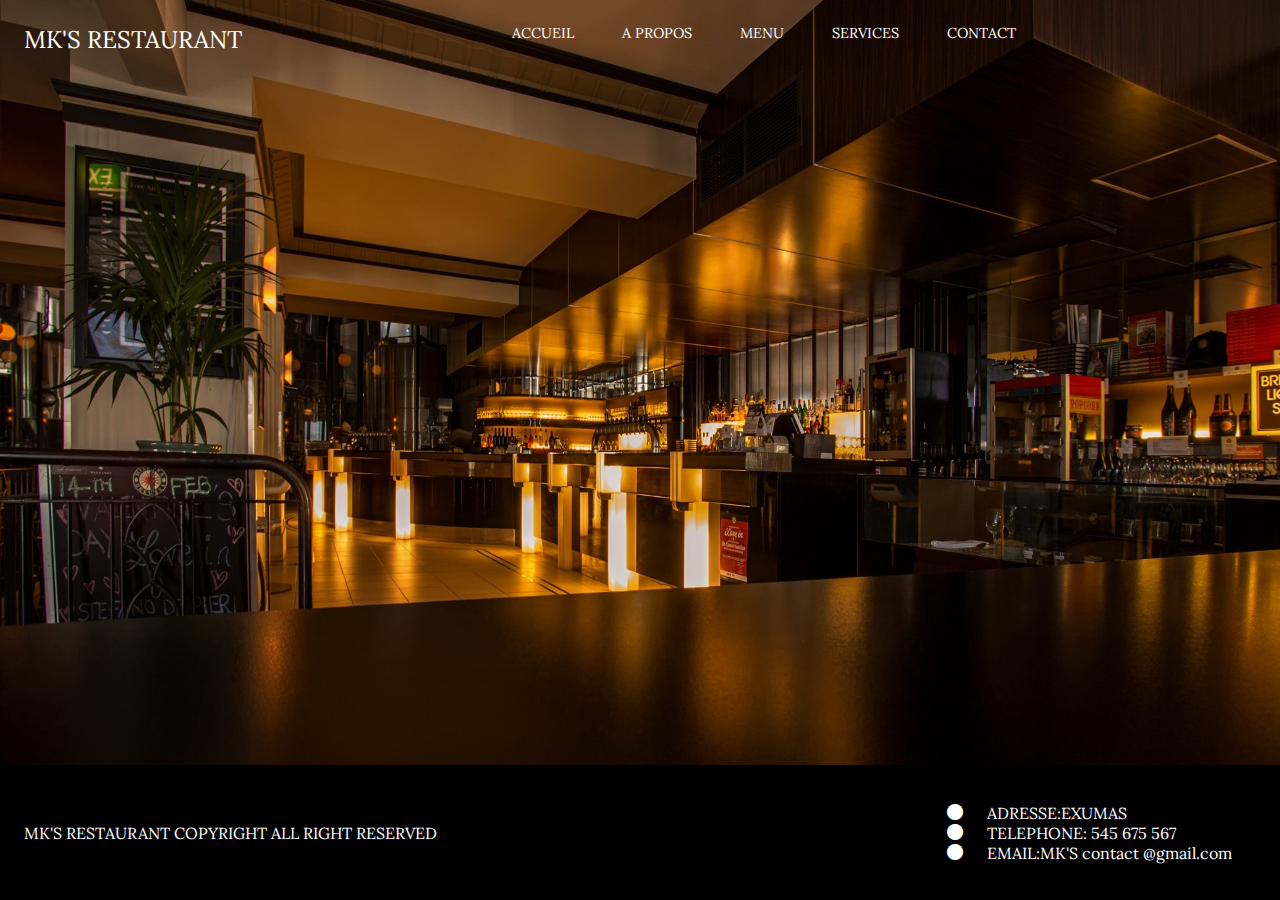
<file: index.html>
<!DOCTYPE html>
<html lang="en">

<head>
    <meta charset="UTF-8">
    <meta http-equiv="X-UA-Compatible" content="IE=edge">
    <meta name="viewport" content="width=device-width, initial-scale=1.0">
    <link rel="stylesheet" href="style.css" />
    <title>MK'S RESTAURANT</title>
    <link rel="stylesheet" href="https://cdnjs.cloudflare.com/ajax/libs/font-awesome/6.2.1/css/all.min.css"
        integrity="sha512-MV7K8+y+gLIBoVD59lQIYicR65iaqukzvf/nwasF0nqhPay5w/9lJmVM2hMDcnK1OnMGCdVK+iQrJ7lzPJQd1w=="
        crossorigin="anonymous" referrerpolicy="no-referrer" />
    <link rel="apple-touch-icon" sizes="180x180" href="/apple-touch-icon.png">
    <link rel="icon" type="image/png" sizes="32x32" href="/favicon-32x32.png">
    <link rel="icon" type="image/png" sizes="16x16" href="/favicon-16x16.png">
    <link rel="shortcut icon" href="ASSETS/favicon.ico" type="image/x-icon">
    <link rel="stylesheet" href="https://cdnjs.cloudflare.com/ajax/libs/font-awesome/6.2.1/css/all.min.css">
</head>

<body class="homepage">
    <header>
        <div class="mk">MK'S RESTAURANT</div>
        <nav>
            <ul>
                <li><a href="index.html">ACCUEIL</a></li>
                <li><a href="a propos.html">A PROPOS</a></li>
                <li><a href="menu.html">MENU</a></li>
                <li><a href="services.html">SERVICES</a></li>
                <li><a href="contact.html">CONTACT</a></li>
            </ul>
        </nav>

        <nav class="navbarmobile">
            <i class="fa-solid fa-bars"></i>
            <div class="navlistmobile">
                <a href="index.html">ACCUEIL</a>
                <a href="a propos.html">A PROPOS</a>
                <a href="menu.html">MENU</a>
                <a href="services.html">SERVICES</a>
                <a href="contact.html">CONTACT</a>
            </div>
        </nav>
    </header>
    <footer>
        <div>MK'S RESTAURANT COPYRIGHT ALL RIGHT RESERVED</div>
        <div class="point-container">
            <div class="point">
                <p><i class="fa-sharp fa-solid fa-circle"></i></p>
                <p><i class="fa-sharp fa-solid fa-circle"></i></p>
                <p><i class="fa-sharp fa-solid fa-circle"></i></p>
            </div>
            <div class="countain">
                <p>ADRESSE:EXUMAS </p>
                <p>TELEPHONE: 545 675 567</p>
                <p>EMAIL:MK'S contact @gmail.com</p>
            </div>
        </div>

    </footer>
    <script src="accueil.js"></script>
    
</body>

</html>
</file>
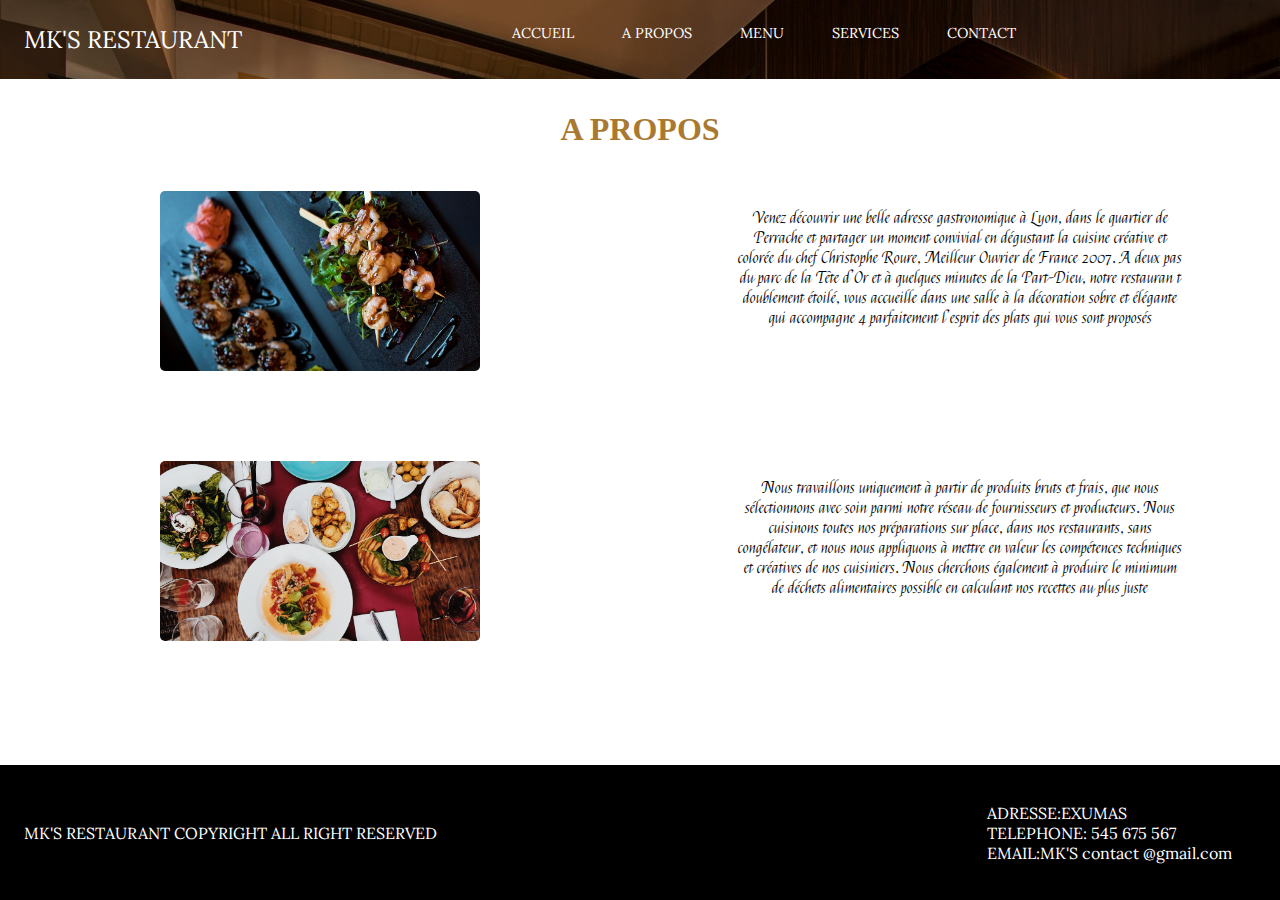
<file: a propos.html>
<!DOCTYPE html>
<html lang="en">

<head>
    <meta charset="UTF-8">
    <meta http-equiv="X-UA-Compatible" content="IE=edge">
    <meta name="viewport" content="width=device-width, initial-scale=1.0">
    <title>Document</title>
    <link rel="stylesheet" href="style.css" />
    <link rel="stylesheet" href="https://cdnjs.cloudflare.com/ajax/libs/font-awesome/6.2.1/css/all.min.css"
        integrity="sha512-MV7K8+y+gLIBoVD59lQIYicR65iaqukzvf/nwasF0nqhPay5w/9lJmVM2hMDcnK1OnMGCdVK+iQrJ7lzPJQd1w=="
        crossorigin="anonymous" referrerpolicy="no-referrer" />

    <link rel="apple-touch-icon" sizes="180x180" href="/apple-touch-icon.png">
    <link rel="icon" type="image/png" sizes="32x32" href="/favicon-32x32.png">
    <link rel="icon" type="image/png" sizes="16x16" href="/favicon-16x16.png">
    <link rel="shortcut icon" href="ASSETS/favicon.ico" type="image/x-icon">

</head>

<body>
    <header>
        <div class="mk">MK'S RESTAURANT</div>
        <nav>
            <ul>
                <li><a href="index.html">ACCUEIL</a></li>
                <li><a href="a propos.html">A PROPOS</a></li>
                <li><a href="menu.html">MENU</a></li>
                <li><a href="services.html">SERVICES</a></li>
                <li><a href="contact.html">CONTACT</a></li>
            </ul>
        </nav>
        <nav class="navbarmobile">
            <i class="fa-solid fa-bars"></i>
            <div class="navlistmobile">
                <a href="index.html">ACCUEIL</a>
                <a href="a propos.html">A PROPOS</a>
                <a href="menu.html">MENU</a>
                <a href="services.html">SERVICES</a>
                <a href="contact.html">CONTACT</a>
            </div>
        </nav>
    </header>
    <main>
        <h1>A PROPOS</h1>
        <div class="lesdeuxblocs">
            <div class="blocgauche">
                <div class="photohaut">
                    <img src="A PROPOS 1.jpg" alt="deux assiettes servis sur une table noire" loading="lazy">
                </div>

                <div class="photobas">
                    <img src="pexels-flo-dahm-541216.jpg">
                </div>

            </div>

            <div class="blocdroit">
                <div class="texthaut">
                    <p>
                        Venez découvrir une belle adresse gastronomique à Lyon, dans le quartier de Perrache et partager
                        un moment convivial en dégustant la cuisine créative et colorée du chef
                        Christophe Roure, Meilleur Ouvrier de France 2007.

                        A deux pas du parc de la Tête d’Or et à quelques minutes de la Part-Dieu, notre restauran
                        t doublement étoilé, vous accueille dans une salle à la décoration sobre et élégante qui
                        accompagne 4
                        parfaitement l’esprit des plats qui vous sont proposés

                    </p>
                </div>
                <div class="textbas">
                    <p>

                        Nous travaillons uniquement à partir de produits bruts et frais, que nous sélectionnons avec
                        soin parmi notre réseau de fournisseurs et producteurs.
                        Nous cuisinons toutes nos préparations sur place, dans nos restaurants, sans congélateur, et
                        nous nous appliquons à mettre en valeur les compétences techniques et créatives de nos
                        cuisiniers.
                        Nous cherchons également à produire le minimum de déchets alimentaires possible en calculant nos
                        recettes au plus juste

                    </p>
                </div>

            </div>
        </div>
    </main>
    <footer>
        <div>MK'S RESTAURANT COPYRIGHT ALL RIGHT RESERVED</div>
        <div class="point-container">
            <div class="point">
                <p><i class="fa-sharp fa-solid fa-circle"></i></p>
                <p><i class="fa-sharp fa-solid fa-circle"></i></p>
                <p><i class="fa-sharp fa-solid fa-circle"></i></p>
            </div>
            <div class="countain">
                <p>ADRESSE:EXUMAS </p>
                <p>TELEPHONE: 545 675 567</p>
                <p>EMAIL:MK'S contact @gmail.com</p>
            </div>
        </div>
    </footer>
    <script src="accueil.js"></script>
</body>

</html>
</file>
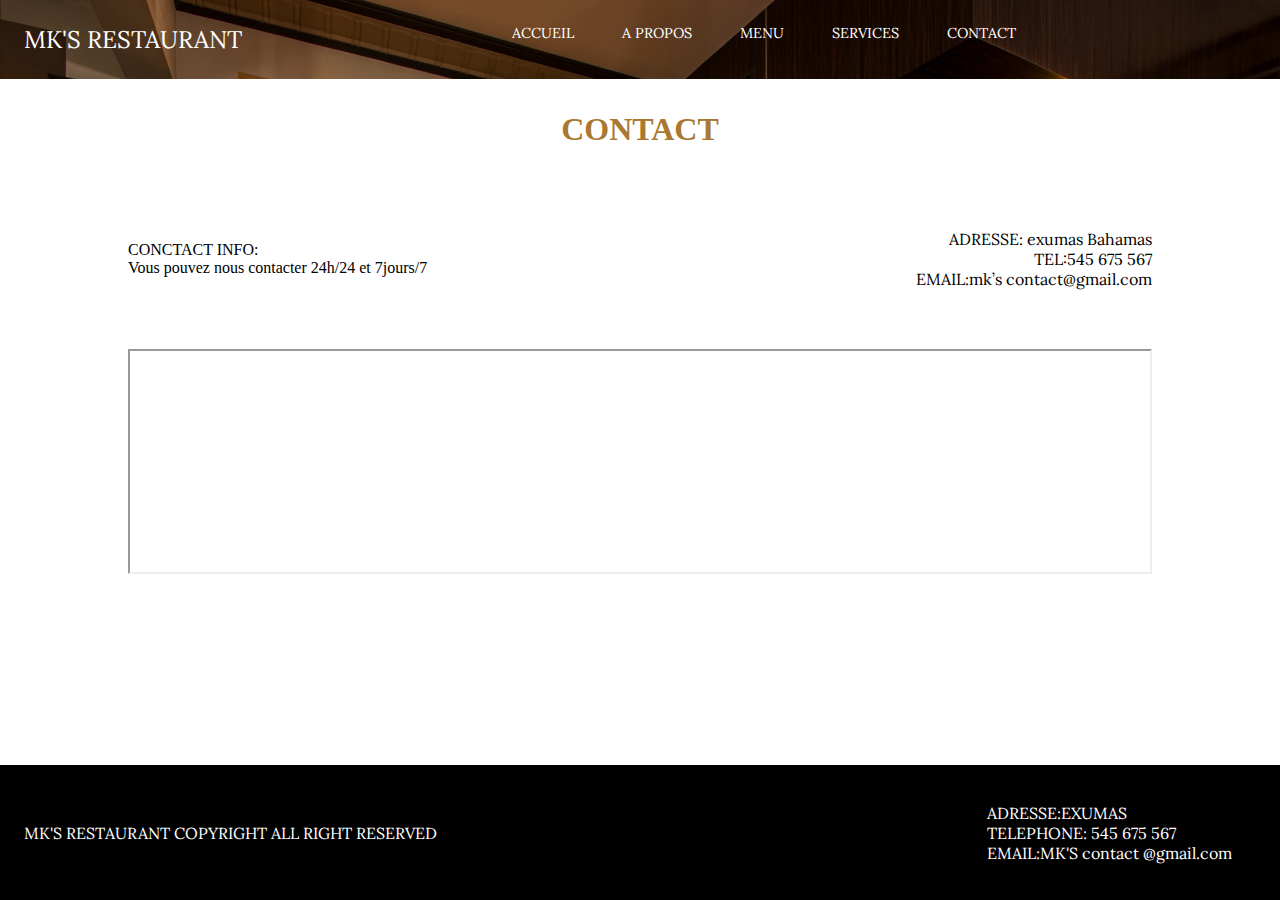
<file: contact.html>
<!DOCTYPE html>
<html lang="en">

<head>
    <meta charset="UTF-8">
    <meta http-equiv="X-UA-Compatible" content="IE=edge">
    <meta name="viewport" content="width=device-width, initial-scale=1.0">
    <link rel="stylesheet" href="style.css" />
    <title>MK'S RESTAURANT</title>
    <link rel="stylesheet" href="https://cdnjs.cloudflare.com/ajax/libs/font-awesome/6.2.1/css/all.min.css"
        integrity="sha512-MV7K8+y+gLIBoVD59lQIYicR65iaqukzvf/nwasF0nqhPay5w/9lJmVM2hMDcnK1OnMGCdVK+iQrJ7lzPJQd1w=="
        crossorigin="anonymous" referrerpolicy="no-referrer" />
    <link rel="apple-touch-icon" sizes="180x180" href="/apple-touch-icon.png">
    <link rel="icon" type="image/png" sizes="32x32" href="/favicon-32x32.png">
    <link rel="icon" type="image/png" sizes="16x16" href="/favicon-16x16.png">
    <link rel="shortcut icon" href="ASSETS/favicon.ico" type="image/x-icon">




</head>

<body>
    <header>
        <div class="mk">MK'S RESTAURANT</div>
        <nav>
            <ul>
                <li><a href="index.html">ACCUEIL</a></li>
                <li><a href="a propos.html">A PROPOS</a></li>
                <li><a href="menu.html">MENU</a></li>
                <li><a href="services.html">SERVICES</a></li>
                <li><a href="contact.html">CONTACT</a></li>
            </ul>
            <nav class="navbarmobile">
                <i class="fa-solid fa-bars"></i>
                <div class="navlistmobile">
                    <a href="index.html">ACCUEIL</a>
                    <a href="a propos.html">A PROPOS</a>
                    <a href="menu.html">MENU</a>
                    <a href="services.html">SERVICES</a>
                    <a href="contact.html">CONTACT</a>
                </div>
            </nav>
        </nav>
    </header>
    <main class="parent">
        

        <div class="titre">
            <h1>CONTACT</h1>
        </div>
        <div class="contact">
            <p class="pcontact"> CONCTACT INFO:</p>
            <p class="pcontact"> Vous pouvez nous contacter 24h/24 et
                7jours/7</p>
        </div>
        <div class="text1">
           <p class="pcontacts"> ADRESSE: exumas Bahamas</p>
           <p class="pcontacts" >TEL:545 675 567</p>
           <p class="pcontacts"> EMAIL:mk’s contact@gmail.com</p>
        </div>
        <div class="iframe1">

            <iframe
                src="https://www.google.com/maps/embed?pb=!1m14!1m8!1m3!1d11136.967660801218!2d4.8271689!3d45.7462959!3m2!1i1024!2i768!4f13.1!3m3!1m2!1s0x0%3A0xabc36e768b27c9a0!2sWild%20Code%20School%20-%20Formation%20d%C3%A9veloppeur%20web%20%26%20data%20analyst!5e0!3m2!1sfr!2sfr!4v1669890121002!5m2!1sfr!2sfr"></iframe>
        </div>
        <div class="blocvide"> </div>


















    </main>
    <footer>
        <div>MK'S RESTAURANT COPYRIGHT ALL RIGHT RESERVED</div>
        <div class="point-container">
            <div class="point">
                <p><i class="fa-sharp fa-solid fa-circle"></i></p>
                <p><i class="fa-sharp fa-solid fa-circle"></i></p>
                <p><i class="fa-sharp fa-solid fa-circle"></i></p>
            </div>
            <div class="countain">
                <p>ADRESSE:EXUMAS </p>
                <p>TELEPHONE: 545 675 567</p>
                <p>EMAIL:MK'S contact @gmail.com</p>
            </div>
        </div>

    </footer>
    <script src="accueil.js"></script>
</body>

</html>
</file>
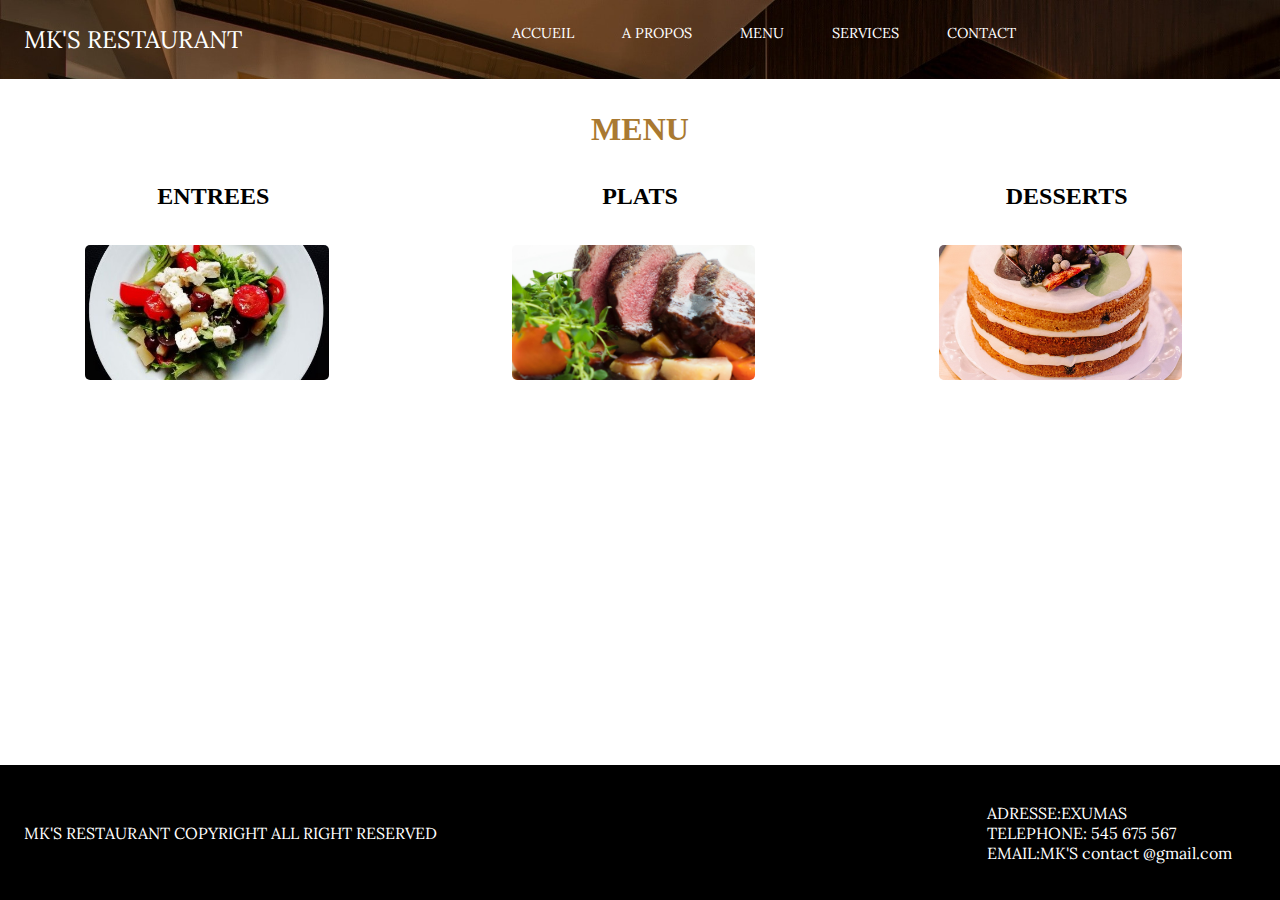
<file: menu.html>
<!DOCTYPE html>
<html lang="en">

<head>
    <meta charset="UTF-8">
    <meta http-equiv="X-UA-Compatible" content="IE=edge">
    <meta name="viewport" content="width=device-width, initial-scale=1.0">
    <link rel="stylesheet" href="style.css" />
    <title>MK'S RESTAURANT</title>
    <link rel="stylesheet" href="https://cdnjs.cloudflare.com/ajax/libs/font-awesome/6.2.1/css/all.min.css"
        integrity="sha512-MV7K8+y+gLIBoVD59lQIYicR65iaqukzvf/nwasF0nqhPay5w/9lJmVM2hMDcnK1OnMGCdVK+iQrJ7lzPJQd1w=="
        crossorigin="anonymous" referrerpolicy="no-referrer" />
    <link rel="apple-touch-icon" sizes="180x180" href="/apple-touch-icon.png">
    <link rel="icon" type="image/png" sizes="32x32" href="/favicon-32x32.png">
    <link rel="icon" type="image/png" sizes="16x16" href="/favicon-16x16.png">
    <link rel="shortcut icon" href="ASSETS/favicon.ico" type="image/x-icon">




</head>

<body>
    <header>
        <div class="mk">MK'S RESTAURANT</div>
        <nav>
            <ul>
                <li><a href="index.html">ACCUEIL</a></li>
                <li><a href="a propos.html">A PROPOS</a></li>
                <li><a href="menu.html">MENU</a></li>
                <li><a href="services.html">SERVICES</a></li>
                <li><a href="contact.html">CONTACT</a></li>
            </ul>
        </nav>
        <nav class="navbarmobile">
            <i class="fa-solid fa-bars"></i>
            <div class="navlistmobile">
                <a href="index.html">ACCUEIL</a>
                <a href="a propos.html">A PROPOS</a>
                <a href="menu.html">MENU</a>
                <a href="services.html">SERVICES</a>
                <a href="contact.html">CONTACT</a>
            </div>
        </nav>
    </header>
    <main>
        <h1 >MENU</h1>
        <div class="blocphoto">

            <div class="dimension">
                <h2>ENTREES</h2>
                <div class="img1">
                    <img src="ASSETS/entree2.jpg" alt="assiette de salades ">

                </div>
                <div class="hoverentree">

                    <h3> CESAR 10 EUROS</h3>
                    <p> SALADES/TOMATES/POULETS</p>
                    <h3> AGNOLOTTI 10 EUROS</h3>

                    <p>ROQUETTE/TOMATES CERISES</p>
                    <h3> OS-HI SUSHI 10 EUROS</h3>

                    <p> DE SAUMON FUMEE MAISON ET CITRON VERT</p>

                </div>


            </div>
            <div class="dimension">
                <h2>PLATS</H2>
                <div class="img2">
                    <img src="ASSETS/plats2.jpg " alt="">
                </div>
                <div class="hoverplats">

                    <h3> POULET AU CITRON 18 EUROS </h3>
                    <p> POULET CUISINER A LA BRAISE SUR SON LIT DE CITRON</p>
                    <h3>DE HOMARD 22 EUROS </h3>
                    <p> HOMARD/TOMATES</p>

                    <h3> FILET DE BOEUF 27 EUROS</h3>

                    <p>POMME DE TERRE /SAUCE CHAMPIGNONS</p>
                </div>




            </div>
            <div class="dimension">
                <h2>DESSERTS</h2>
                <div class = "img3">
                    <img src="ASSETS/dessert2.jpg" alt="">
                </div>
                <div class="hoverdessert">


                    <h3> SPHERE AU CHOCOLAT 10 EUROS</h3>

                    <p> CHOCOLAT /COULIS DE PARLINE/</p>
                    <h3> POIRE BELLE HELENE 10 EUROS</h3>

                    <p> POIRE FLAMBEE DE PERRRACHE/VANILLE</p>

                    <h3> LE NID D’ABEILLE 10 EUROS</h3>

                    <p> COMPOTE DE FRUITS ROUGES /EMULSION DE MIEL DE LAVANDE</p>
                    
                </div>
            </div>



        </div>





    </main>
    <footer>
        <div>MK'S RESTAURANT COPYRIGHT ALL RIGHT RESERVED</div>
        <div class="point-container">
            <div class="point">
                <p><i class="fa-sharp fa-solid fa-circle"></i></p>
                <p><i class="fa-sharp fa-solid fa-circle"></i></p>
                <p><i class="fa-sharp fa-solid fa-circle"></i></p>
            </div>
            <div class="countain">
                <p>ADRESSE:EXUMAS </p>
                <p>TELEPHONE: 545 675 567</p>
                <p>EMAIL:MK'S contact @gmail.com</p>
            </div>
        </div>

    </footer>
    
    <script src="script.js"></script>
</body>

</html>
</file>
<file: style.css>
@import url("https://fonts.googleapis.com/css2?family=Lora&display=swap");
@import url("https://fonts.googleapis.com/css2?family=Felipa&display=swap");

* {
  margin: 0;
  padding: 0;
  box-sizing: border-box;
  text-decoration: none;
  list-style-type: none;
  color: white;
}

.homepage {
  height: 100vh;
  /*  width: 100vw;*/
}

.homepage header {
  height: 85vh;
}

header {
  background-image: url(ASSETS/IMAGE\ RESTAU.jpg);
  background-size: cover;
  display: flex;
  justify-content: space-between;
  padding: 1.5rem;
  font-family: "Lora";
}

.mk {
  font-size: 1.5rem;
}

nav {
  width: 60vw;
}

nav ul {
  display: flex;
  align-items: center;
}

nav ul li {
  margin: 0 1.5rem;
  font-size: 0.9rem;
}

nav ul li a:hover {
  color: rgba(169, 121, 49, 1);
  transition: 0.5s;
}

footer {
  height: 15vh;
  display: flex;
  justify-content: space-between;
  background-color: black;
  color: white;
  align-items: center;
  font-family: "Lora";
  padding: 0 1.5rem;
  position: fixed;
  bottom: 0;
  width: 100%;
}

.point-container {
  display: flex;
}

.countain {
  display: flex;
  flex-direction: column;
  align-items: flex-start;
  margin: 0 1.5rem;
}
.countain > p {
  font-family: "Lora";
  color: white;
}

/* *********************CSS a propos********************/

main {
  height: 70vh;
}

main h1 {
  text-align: center;
  padding-top: 2rem;
  color: rgba(169, 121, 49, 1);
}

.lesdeuxblocs {
  display: flex;
  color: black;
  height: 60vh;
  width: 100%;
}

.blocgauche {
  display: flex;
  width: 50vw;
  height: 60vh;
  align-items: center;
  flex-direction: column;
  justify-content: space-around;
}

.photohaut img {
  /*margin-left: -100vw;*/
  width: 25vw;
  height: 20vh;
  object-fit: cover;
  animation-name: slideIn;
  animation-duration: 5s;
  animation-iteration-count: 1;
}

@keyframes slideIn {
  0% {
    transform: translate(-100vw, 0px);
  }

  50% {
    transform: translate(0vw, 0px);
  }

  100% {
    transform: translate(0px 0px);
  }
}

.photobas img {
  /* margin-left: -100vw;*/
  width: 25vw;
  height: 20vh;
  object-fit: cover;
  /*animation-name: slideIn;
    animation-duration: 5s;
    animation-iteration-count:1 ;*/
}

@keyframes slideIn {
  0% {
    transform: translate(100vh, 0px);
  }

  50% {
    transform: translate(0vw, 0px);
  }

  100% {
    transform: translate(0vw, 0px);
  }
}

.blocdroit {
  color: black;
  display: flex;
  width: 50vw;
  height: 60vh;
  align-items: center;
  flex-direction: column;
  justify-content: space-around;
}

.texthaut {
  margin-top: 60px;
  width: 35vw;
  height: 30vh;
  font-size: 1rem;
}

.textbas {
  margin-top: 60px;
  width: 35vw;
  height: 30vh;
  font-size: 1rem;
  animation-name: slideIn;
  animation-duration: 5s;
  animation-iteration-count: 1;
}

p {
  color: black;
}

/***************************************************CSS PAGE 3 MENU***********************************************************/

.blocphoto {
  display: flex;
  width: 1OOvw;
  height: 70vh;
  justify-content: space-around;
  padding-top: 2vh;
}

/*
.menu{
  background-color: blue;
  display: flex;
  justify-content: space-around;
  height: 60vh;
  

}
*/
.dimension {
  width: 20vw;
  height: 50vh;
  display: flex;

  flex-direction: column;
  justify-content: space-around;
}

img {
  width: 95%;
  height: 15vh;
  border-radius: 5px;
  object-fit: cover;
  /* height: 20vh;
  width: 30vw;*/
}

h2 {
  text-align: center;
  color: black;
}

p {
  text-align: center;
  color: black;
}

h3 {
  text-align: center;
  color: rgba(169, 121, 49, 1);
  font-size: 16px;
  font-family: "Lora";
}

p {
  font-family: "felipa";
}

.hoverentree,
.hoverplats,
.hoverdessert {
  display: flex;
  flex-direction: column;
  justify-content: space-between;
  height: 20vh;
  visibility: hidden;
  opacity: 0;
  transition: 0.1s;
}

.apparition {
  /*visibility: visible;*/
  visibility: hidden;
  opacity: 1;
}
.apparitionmobile {
  visibility: visible;
  opacity: 1;
  padding-bottom: 15vh;
}
.apparitiondessert {
  visibility: visible;
  opacity: 1;
}

/*
.hoverentree:hover , .hoverplats:hover,.hoverdessert:hover{
/*
  display: flex;
  flex-direction: column;
  justify-content: space-between;
  height: 20vh;

}


/*********************************************CSS PAGE 4 SERVICES**************************************************************/

.services {
  /*background-color: blue;*/
  height: 15vh;
  padding: 1rem;
  margin-bottom: 2rem;
}

.imgservices {
  /*background-color: red;*/
  display: flex;
  height: 25vh;
  justify-content: space-around;
  align-items: space-around;
  object-fit: cover;
}

.pmenu img {
  height: 25vh;
  width: 33vw;
}

.entreprise {
  /*background-color: green;*/
  height: 15vh;
  padding: 1rem;
  margin-bottom: 3rem;
}

/**********************************************page 5***********************************************/

.parent {
  display: grid;
  grid-template-columns: 10vw 1fr 1fr 10vw;
  grid-template-rows: repeat(4, 1fr);
  grid-column-gap: 0px;
  grid-row-gap: 0px;
}

.titre {
  grid-area: 1 / 1 / 2 / 5;

  height: 10vh;
}

.contact {
  grid-area: 2 / 2 / 3 / 3;

  height: 10vh;
  width: 100%;
  display: flex;
  flex-direction: column;
  justify-content: center;
  align-items: flex-start;
}

.text1 {
  grid-area: 2 / 3 / 3 / 4;

  height: 10vh;
  width: 100%;
  display: flex;
  flex-direction: column;
  align-items: flex-end;
  justify-content: center;
}

.iframe1 {
  grid-area: 3 / 2 / 4 / 4;

  height: 25vh;
  width: 100%;
  display: flex;
  justify-content: center;
}
iframe {
  height: 100%;
  width: 100%;
}

.blocvide {
  grid-area: 4 / 1 / 5 / 3;
  height: 2vh;
}

.pcontact {
  font-family: color black;
}

.pcontacts {
  font-family: "Lora";
  color: black;
} /******************************************RESPONSIVE*************************************************************/

.navlistmobile {
  height: 90vh;
  display: flex;
  flex-direction: column;
  justify-content: space-around;
  text-align: center;
  background: rgba(255, 255, 255, 0.2);
  backdrop-filter: blur(10px);
  position: fixed;
  top: -90vh;
  left: 0;
  width: 100%;
  transition: top 0.5s;
}
.navlistmobile a {
  width: 100%;
  color :black;
  font-weight: 900;
}
.navbarmobile i {
  z-index: 999;
  font-size: 40px;
  position: fixed;
  top: 10px;
  right: 15px;
  color: rgb(161, 157, 150);
}

.navbarmobile {
  display: none;
}

.list-visible {
  top: 0;
}

.icon-visible {
  color: rgb(14, 13, 12);
}

@media screen and (max-width: 1000px) {
  .mk {
    font-size: 1rem;
  }

  nav ul li {
    font-size: 0.66rem;
  }

  .texthaut,
  .textbas {
    font-size: 0.65rem;
  }

  footer {
    font-size: 0.65rem;
  }

  p,
  h3 {
    font-size: 0.65rem;
   /* padding-top: 1rem;*/
  }
  .para1 > p,
  .para2 > p {
    font-size: 0.65rem;
    
  }
}

@media screen and (max-width: 800px) {
  .navbarmobile {
    display: initial;
  }

  nav ul {
    display: none;
  }
.homepage header {

  height: 95vh;
}
  .lesdeuxblocs {
    flex-direction: column;
    align-items: center;
  }
  
  .texthaut,.textbas {
    width: 75vw;
    height: 10vh;
  }

.photohaut img, .photobas img {
  width: 80vw;
}
 

  .point-container,
  .countain {
    display: none;
  }

  footer {
    position: fixed;
    justify-content: center;
    width: 100%;
    bottom: 0;
    height: 10vh;
  }

  .blocphoto {
    display: flex;
    flex-direction: column;
    justify-content: center;
    align-items: center;
    height: 80vh;
    overflow: scroll;
    padding-bottom: 15vh;
    padding-top: 12vh;
  }

  h2 {
    font-size: 1.2rem;
  }

  .dimension {
    height: 15vh;
    width: 80%;
    margin-top: 7rem;
  }

  .body {
    height: 100vh;
  }

  header {
    position: fixed;
    height: 10vh;
    /*top: 100;*/
    width: 100%;
  }
  .bloccentral,
  .titre,
  main h1 {
    padding-top: 10vh;
  }

  .imgservices {
    display: flex;
    flex-direction: column;
    align-items: center;
    padding-top: 4rem;
  }

  .pmenu img{
    height: 10vh;
    width: 50vw;
    margin: 0.5rem 0;
  }

  .entreprise{
    padding-top: 5rem;
  }


  .parent{

    height: 50vh;
  }
  .iframe1{
    margin-top: 15vh;
  }



.iframe1 >iframe{
  margin-top: 15vh;
}

.contact,.text1{
  padding-top: 20vh;
  
}

.pcontact,.pcontacts{
  font-size: 0.50rem;
}

}
</file>
